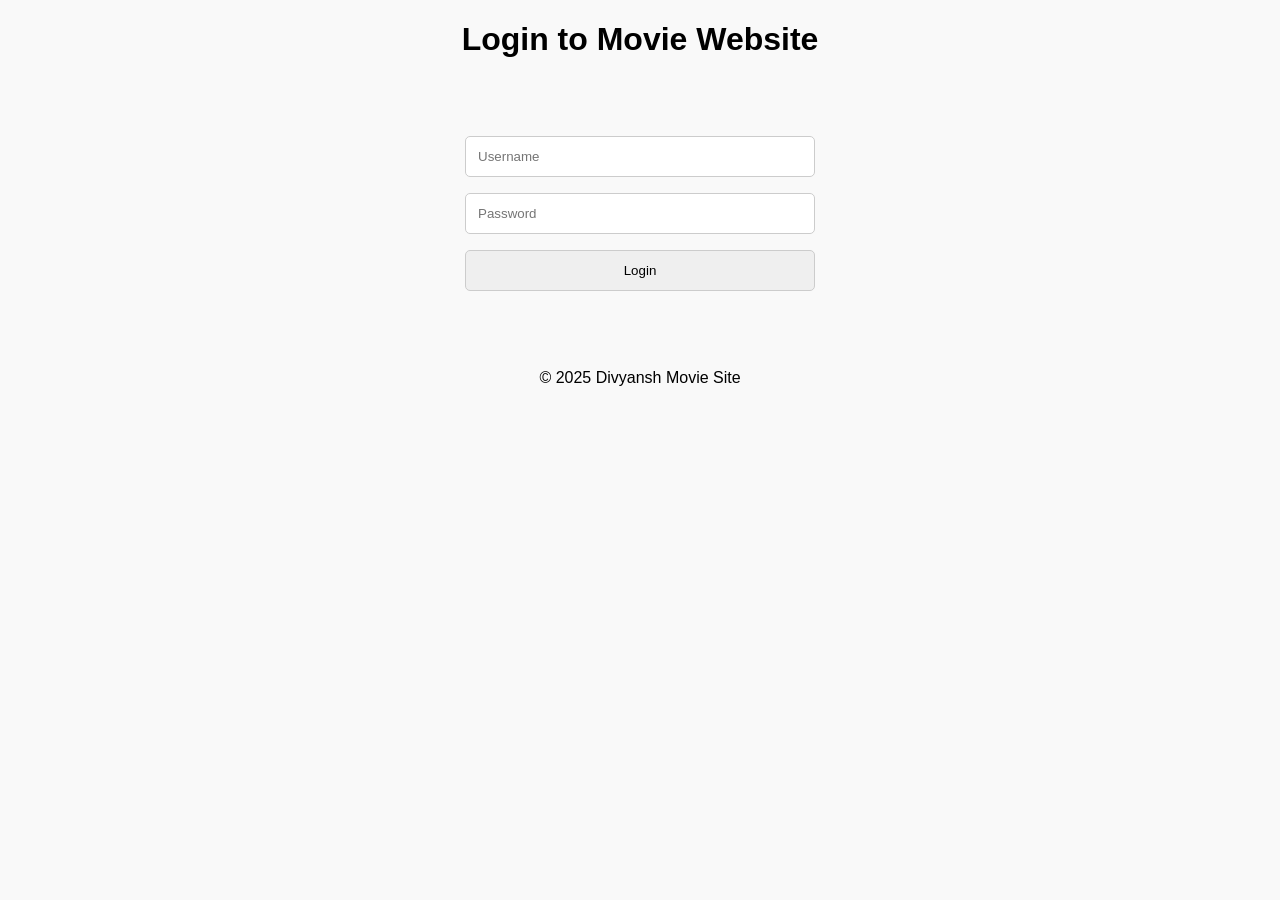
<file: login.html>
<!DOCTYPE html>
<html lang="en">
<head>
  <meta charset="UTF-8">
  <meta name="viewport" content="width=device-width, initial-scale=1.0">
  <title>Login</title>
  <link rel="stylesheet" href="style.css">
</head>
<body>
  <header>
    <h1>Login to Movie Website</h1>
  </header>

  <main>
    <form class="login-form">
      <input type="text" placeholder="Username" required>
      <input type="password" placeholder="Password" required>
      <button type="submit">Login</button>
    </form>
  </main>

  <footer>
    <p>&copy; 2025 Divyansh Movie Site</p>
  </footer>
</body>
</html>
</file>
<file: style.css>
body {
       font-family: Arial;
       margin: 20px;
       background: #f9f9f9;
 }

 header,
 footer {
       text-align: center;
       margin-bottom: 20px;
 }

 select,
 button {
       margin: 5px;
       padding: 5px;
 }

 .movies {
       display: flex;
       flex-wrap: wrap;
       gap: 10px;
       justify-content: center;
 }

 .card {
       background: white;
       padding: 10px;
       border: 1px solid #ccc;
       width: 150px;
       text-align: center;
 }

 .card img {
       width: 100%;
       height: 200px;
       object-fit: cover;
       cursor: pointer;
 }

 .modal {
       display: none;
       position: fixed;
       top: 0;
       left: 0;
       right: 0;
       bottom: 0;
       background: rgba(0, 0, 0, 0.6);
       justify-content: center;
       align-items: center;
 }

 .modal-content {
       background: white;
       padding: 20px;
       border-radius: 5px;
       width: 250px;
 }

 .pagination button {
       margin: 3px;
 }

 .login-form,
 .error-page {
       display: flex;
       flex-direction: column;
       max-width: 350px;
       margin: 50px auto;
       text-align: center;
       padding: 20px;
 }

 .login-form input,
 .login-form button {
       padding: 12px;
       margin: 8px 0;
       border-radius: 5px;
       border: 1px solid #ccc;
 }
</file>
